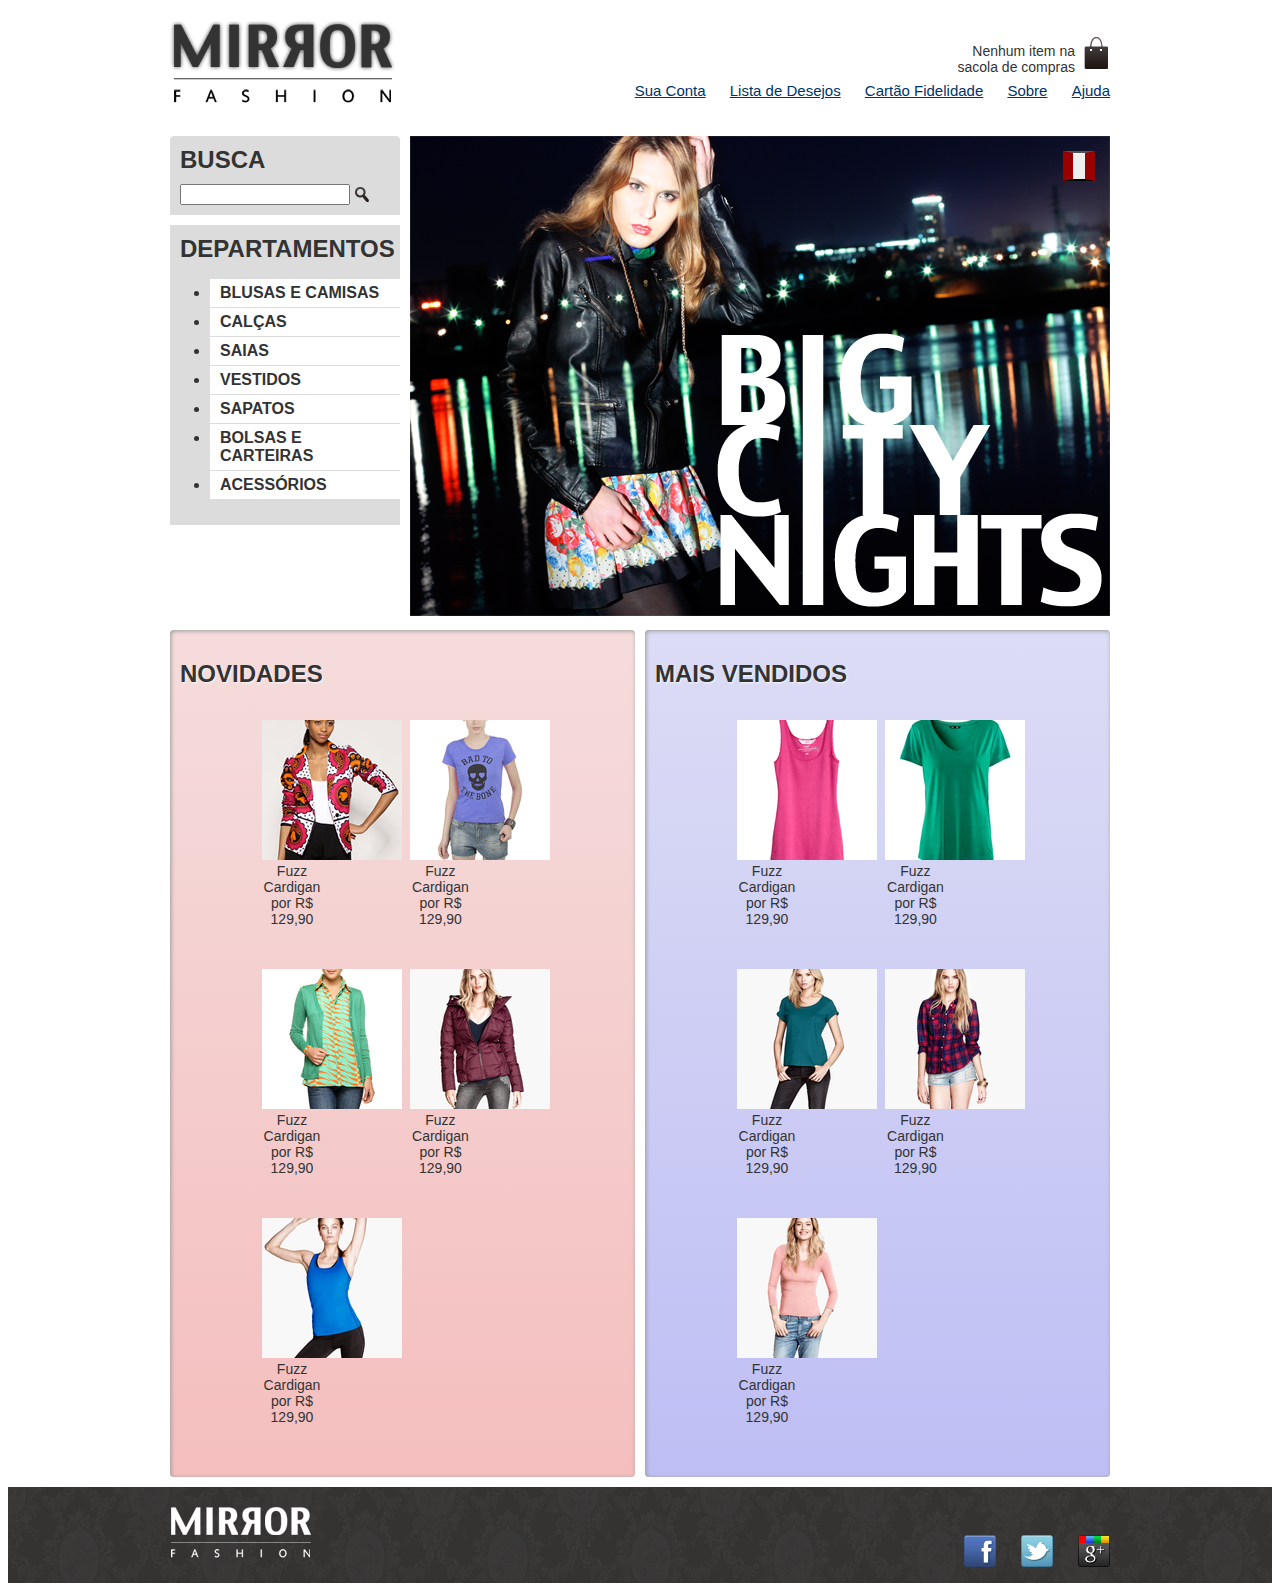
<file: index.html>
<!DOCTYPE html>
<html>
  <head>
    <title>Mirror Fashion</title>
    <meta charset="utf-8">
    <link rel="stylesheet" href="css/estilos.css">
    <meta name="viewport" content="width=device-width">
    <link rel="stylesheet" href="css/mobile.css" media="(max-width: 320px)">
  </head>
  <body>

      <header class="container">
          <h1><img src="img/logo.png" alt="Mirror Fashion"></h1>

          <p class="sacola">
              Nenhum item na sacola de compras
          </p>

          <nav class="menu-opcoes">
              <ul>
                  <li><a href="#">Sua Conta</a></li>
                  <li><a href="#">Lista de Desejos</a></li>
                  <li><a href="#">Cartão Fidelidade</a></li>
                  <li><a href="sobre.html">Sobre</a></li>
                  <li><a href="#">Ajuda</a></li>
              </ul>
          </nav>
      </header>

      <div class="container destaque">

          <section class="busca">

              <h2>Busca</h2>

              <form action="http://www.google.com.br/search" id="form-busca">
                  <input type="search" name="q" id="q">
                  <input type="image" src="img/busca.png"/>
              </form>
          </section>

          <section class="menu-departamentos">

              <h2>Departamentos</h2>

              <nav>
                  <ul>
                      <li><a href="#">Blusas e Camisas</a>
                          <ul>
                              <li><a href="#">Manga curta</a></li>
                              <li><a href="#">Manga comprida</a></li>
                              <li><a href="#">Camisa social</a></li>
                              <li><a href="#">Camisa casual</a></li>
                          </ul>
                      </li>
                      <li><a href="#">Calças</a></li>
                      <li><a href="#">Saias</a></li>
                      <li><a href="#">Vestidos</a></li>
                      <li><a href="#">Sapatos</a></li>
                      <li><a href="#">Bolsas e Carteiras</a></li>
                      <li><a href="#">Acessórios</a></li>
                  </ul>
              </nav>
          </section>

          <img src="img/destaque-home.png" alt="Promoção: Big City Night">
          <button class="pause"></button>
      </div>




      <div class="container paineis">

            <section class="painel novidades">

                <h2>Novidades</h2>

                <ol class="produtos">
                    <li>
                        <a href="produto.html">
                            <figure>
                                <img src="img/produtos/miniatura1.png"/>
                                <figcaption>Fuzz Cardigan por R$ 129,90</figcaption>
                            </figure>
                        </a>
                    </li>

                    <li>
                        <a href="produto.html">
                            <figure>
                                <img src="img/produtos/miniatura2.png"/>
                                <figcaption>Fuzz Cardigan por R$ 129,90</figcaption>
                            </figure>
                        </a>
                    </li>

                    <li>
                        <a href="produto.html">
                            <figure>
                                <img src="img/produtos/miniatura3.png"/>
                                <figcaption>Fuzz Cardigan por R$ 129,90</figcaption>
                            </figure>
                        </a>
                    </li>

                    <li>
                        <a href="produto.html">
                            <figure>
                                <img src="img/produtos/miniatura4.png"/>
                                <figcaption>Fuzz Cardigan por R$ 129,90</figcaption>
                            </figure>
                        </a>
                    </li>

                    <li>
                        <a href="produto.html">
                            <figure>
                                <img src="img/produtos/miniatura5.png"/>
                                <figcaption>Fuzz Cardigan por R$ 129,90</figcaption>
                            </figure>

                        </a>
                    </li>
                </ol>
            </section>

          <section class="painel mais-vendidos">

              <h2>Mais Vendidos</h2>
              <ol>
                  <li>
                      <a href="produto.html">
                          <figure>
                              <img src="img/produtos/miniatura6.png"/>
                              <figcaption>Fuzz Cardigan por R$ 129,90</figcaption>
                          </figure>
                      </a>
                  </li>

                  <li>
                      <a href="produto.html">
                          <figure>
                              <img src="img/produtos/miniatura7.png"
                              <figcaption>Fuzz Cardigan por R$ 129,90</figcaption>
                          </figure>
                      </a>
                  </li>

                  <li>
                      <a href="produto.html">
                          <figure>
                              <img src="img/produtos/miniatura8.png"/>
                              <figcaption>Fuzz Cardigan por R$ 129,90</figcaption>
                          </figure>
                      </a>
                  </li>

                  <li>
                      <a href="produto.html">
                          <figure>
                              <img src="img/produtos/miniatura9.png"/>
                              <figcaption>Fuzz Cardigan por R$ 129,90</figcaption>
                          </figure>
                      </a>
                  </li>

                  <li>
                      <a href="produto.html">
                          <figure>
                              <img src="img/produtos/miniatura10.png"/>
                              <figcaption>Fuzz Cardigan por R$ 129,90</figcaption>
                          </figure>
                      </a>
                  </li>

              </ol>


          </section>


      </div>

      <footer>
          <div class="container">
              <img src="img/logo-rodape.png" alt="Logo Mirror Fashion">

              <ul class="social">
                  <li><a href="http://facebook.com/mirrorfashion">Facebook</a></li>
                  <li><a href="http://twitter.com/mirrorfashion">Twitter</a></li>
                  <li><a href="http://plus.google.com/mirrorfashion">Google+</a></li>
              </ul>

          </div>
      </footer>

  </body>

  <script src="js/home.js"></script>

</html>
</file>
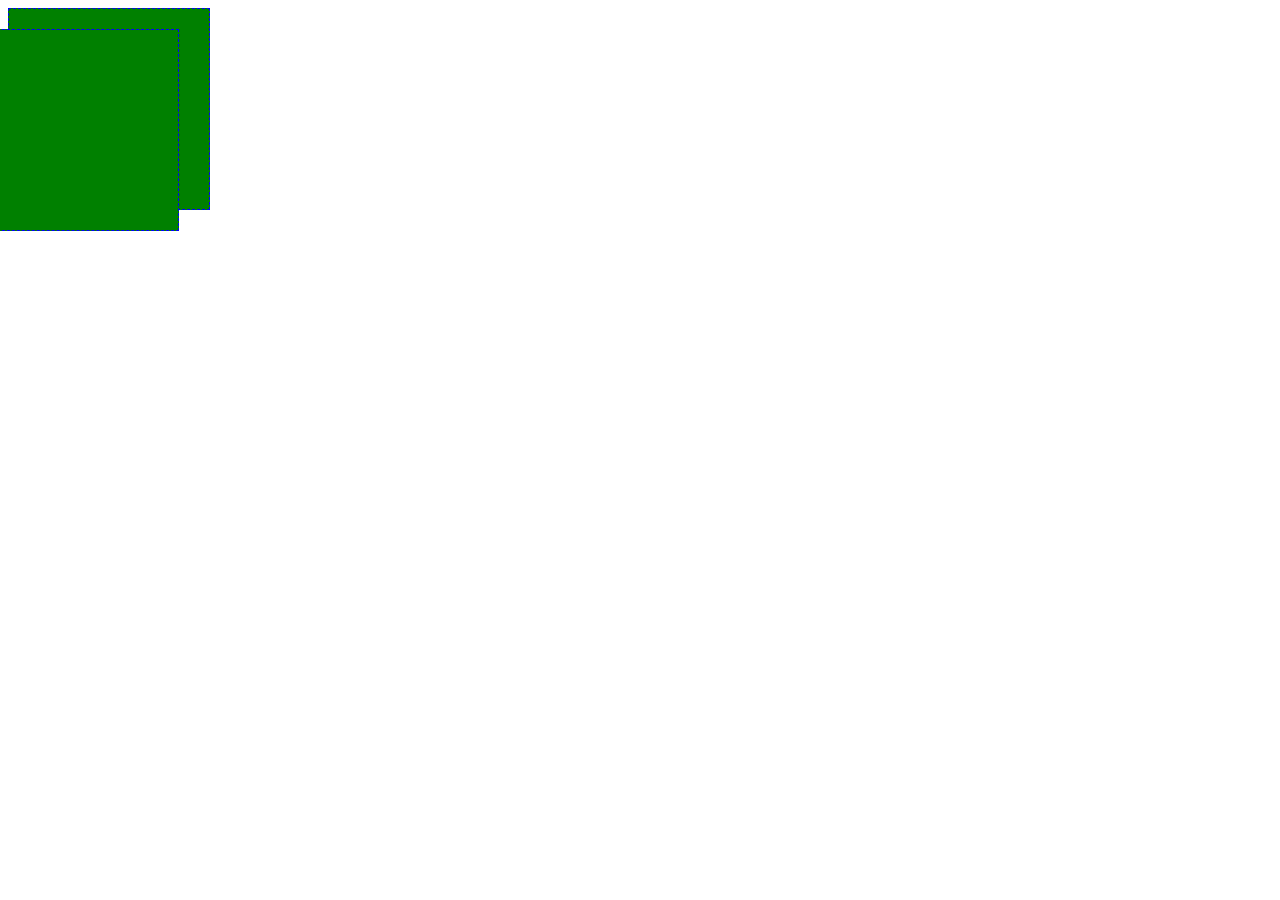
<file: exemplo.html>
<!DOCTYPE html>
<html>
<head>
    <title></title>
    <style type="text/css">
        .quadrado {
            background: green;
            height: 200px;
            width: 200px;
            border: 1px dashed blue;
        }

        .absoluto {
            position: absolute;
            top: 20px;
            right: 30px;
        }

        .relativo {
            position: relative;
        }

    </style>
</head>
<body>
    <div class="quadrado relativo">
    <div class="quadrado absoluto"></div>
</div>
</body>
</html>
</file>
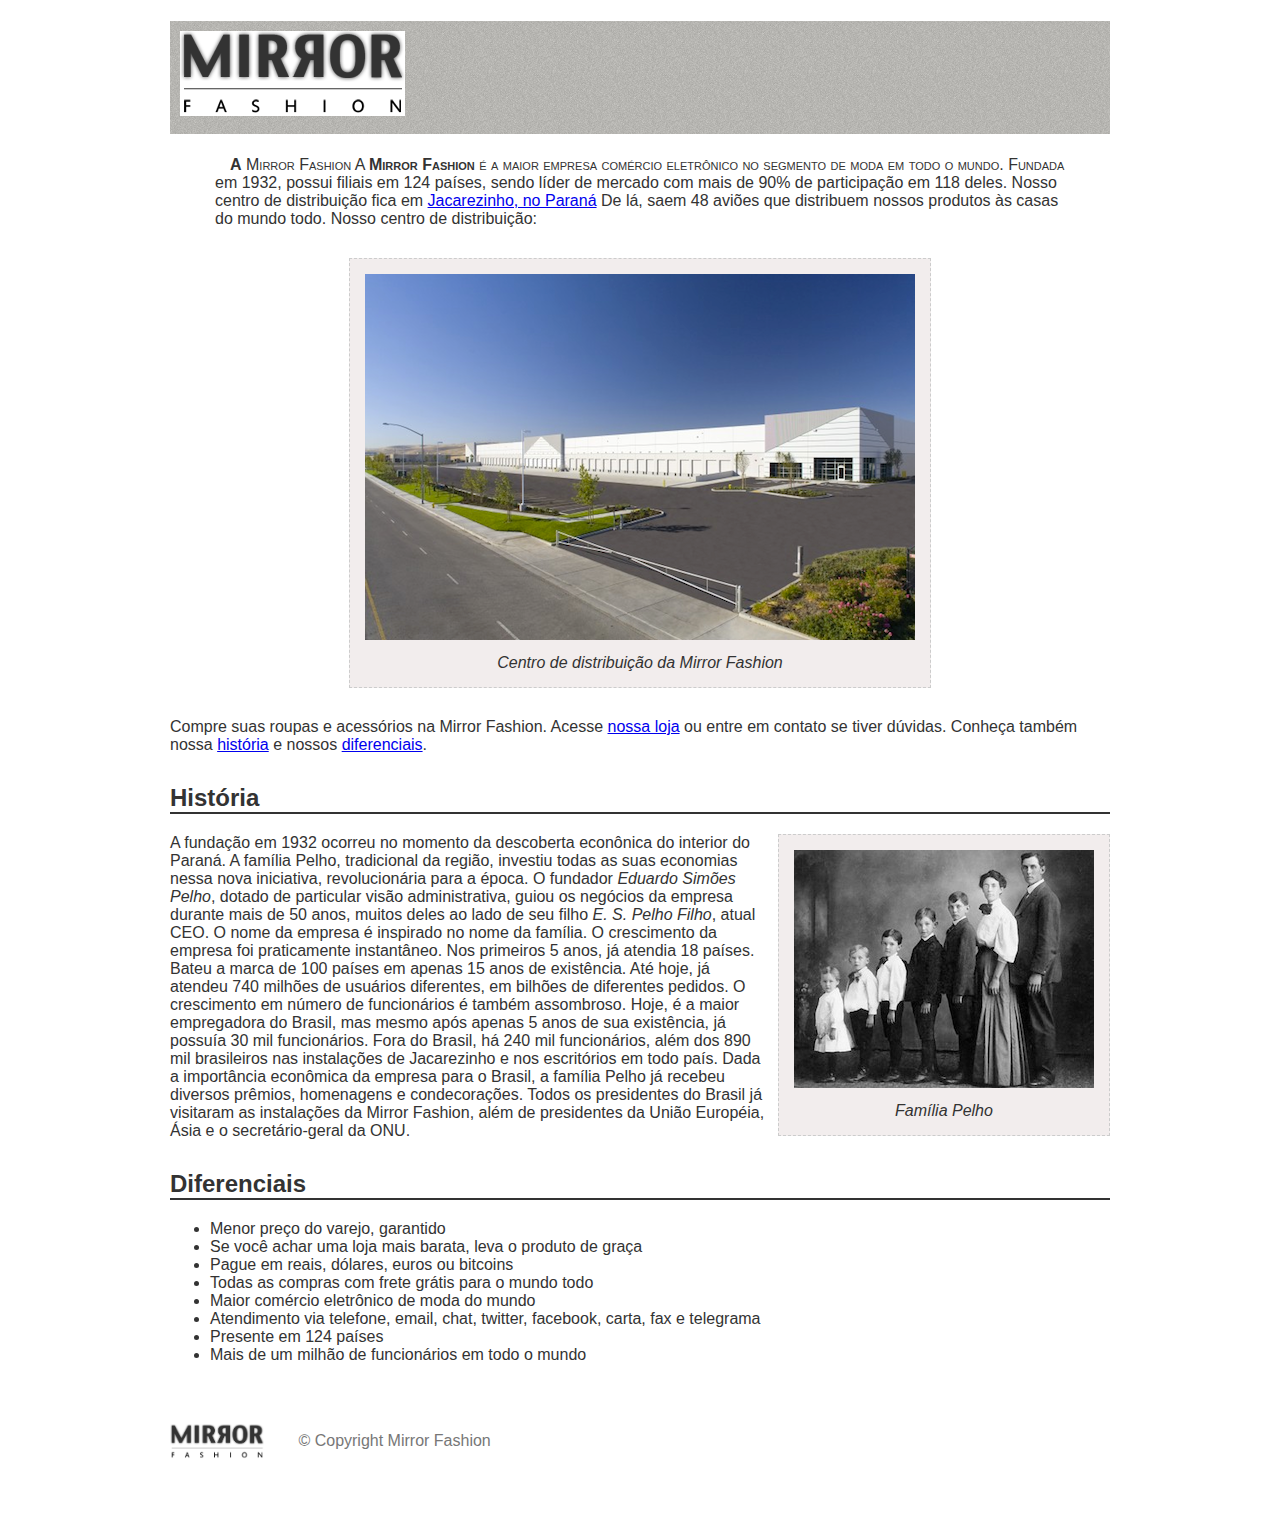
<file: sobre.html>
<!DOCTYPE html>

<html>
	<head>
		<meta charset="utf-8">
		<link rel="stylesheet" href="css/sobre.css">
        <link rel="stylesheet" href="css/estilos.css">

   		<title>Sobre a Mirror Fashion</title>   		
	</head>
	
	<body>
    <header class="container">
        <h1><img src="img/logo.png" alt="Mirror Fashion"></h1>

    </header>
		
		<p>
			A Mirror Fashion
	
			A <strong>Mirror Fashion</strong> é a maior empresa comércio eletrônico no segmento de moda em todo o mundo. 
			Fundada em 1932, possui filiais em 124 países, sendo líder de mercado com mais de 90% de 
			participação em 118 deles.
			
			Nosso centro de distribuição fica em <a href="https://maps.google.com.br/?q=Jacarezinho">
  			Jacarezinho, no Paraná</a> De lá, saem 48 aviões que distribuem nossos produtos às casas do mundo todo. Nosso centro de distribuição:
			
			<figure id="centro-distribuicao">
			  <img src="img/centro-distribuicao.png">
			  <figcaption>Centro de distribuição da Mirror Fashion</figcaption>
			</figure>			
			
			Compre suas roupas e acessórios na Mirror Fashion. Acesse <a href="index.html">nossa loja</a> ou entre em contato 
			se tiver dúvidas. Conheça também nossa <a href="#historia">história</a> e nossos <a href="#diferenciais">diferenciais</a>.
			
			
			<h2 id="historia">História</h2>
			
			<figure id="familia-pelho">
			  <img src="img/familia-pelho.jpg">
			  <figcaption>Família Pelho</figcaption>
			</figure>
			
			A fundação em 1932 ocorreu no momento da descoberta econônica do interior do Paraná. A 
			família Pelho, tradicional da região, investiu todas as suas economias nessa nova iniciativa, 
			revolucionária para a época. O fundador <em>Eduardo Simões Pelho</em>, dotado de particular visão 
			administrativa, guiou os negócios da empresa durante mais de 50 anos, muitos deles ao lado 
			de seu filho <em>E. S. Pelho Filho</em>, atual CEO. O nome da empresa é inspirado no nome da família.
			
			O crescimento da empresa foi praticamente instantâneo. Nos primeiros 5 anos, já atendia 18 países. 
			Bateu a marca de 100 países em apenas 15 anos de existência. Até hoje, já atendeu 740 milhões 
			de usuários diferentes, em bilhões de diferentes pedidos.
			
			O crescimento em número de funcionários é também assombroso. Hoje, é a maior empregadora do 
			Brasil, mas mesmo após apenas 5 anos de sua existência, já possuía 30 mil funcionários. Fora do 
			Brasil, há 240 mil funcionários, além dos 890 mil brasileiros nas instalações de Jacarezinho e 
			nos escritórios em todo país.
			
			Dada a importância econômica da empresa para o Brasil, a família Pelho já recebeu diversos prêmios, 
			homenagens e condecorações. Todos os presidentes do Brasil já visitaram as instalações da Mirror 
			Fashion, além de presidentes da União Européia, Ásia e o secretário-geral da ONU.
		</p>
		
			<h2 id="diferenciais">Diferenciais</h2>
	
			<ul>
			  <li>Menor preço do varejo, garantido</li>
			  <li>Se você achar uma loja mais barata, leva o produto de graça</li>
			  <li>Pague em reais, dólares, euros ou bitcoins</li>
			  <li>Todas as compras com frete grátis para o mundo todo</li>
			  <li>Maior comércio eletrônico de moda do mundo</li>
			  <li>Atendimento via telefone, email, chat, twitter, facebook, carta, fax e telegrama</li>
			  <li>Presente em 124 países</li>
			  <li>Mais de um milhão de funcionários em todo o mundo</li>
			</ul>
			
			<div id="rodape">
			    <img src="img/logo.png">
			
			    &copy; Copyright Mirror Fashion
			</div>
			
	</body>
	
	
	
</html>
</file>
<file: css/estilos.css>
body {
    color: #333333;
    font-family: "Lucida Sans Unicode", "Lucida Grande", sans-serif;
}

header{
    position: relative;
}

.container{
    margin: 0 auto;
    width: 940px;
}

.sacola {
    position: absolute;
    top: 0;
    right: 0;
    background: url(../img/sacola.png) no-repeat top right;
    padding-top: 8px;
    font-size: 14px;
    padding-right: 35px;
    text-align: right;
    width: 140px;
}

.menu-opcoes {
    position: absolute;
    bottom: 0;
    right: 0;
}

.menu-opcoes ul {
    font-size: 15px;
}

.menu-opcoes ul li {
    display: inline;
    margin-left: 20px;
}

.menu-opcoes a {
    color: #003366;
}

.menu-opcoes a:hover {
    color: #007dc6;
}
.menu-opcoes a:active {
    color: #867dc6;
}

.busca{
    border-top-left-radius: 4px;
    border-top-right-radius: 4px;
}

.busca, .menu-departamentos {
    background-color: #dcdcdc;
    font-weight: bold;
    text-transform: uppercase;
    float: left;
    margin-right: 10px;
    width: 230px;
}

.menu-departamentos li ul {
    display: none;
}

.menu-departamentos li:hover ul {
    display: block;
}

.menu-departamentos ul ul li {
    background-color: #dcdcdc;
}

.menu-departamentos li li a:before {
    content: '- ';
}

.menu-departamentos li li a:before {
    content: '\272A';
    padding-right: 3px;
}


.destaque{
    margin-top: 10px;
    position: relative;
}

.busca h2,
.busca form,
.menu-departamentos h2 {
    margin: 10px;
}

.menu-departamentos li {
    background-color: white;
    margin-bottom: 1px;
    padding: 5px 10px;
}

.menu-departamentos a {
    color: #333333;
    text-decoration: none;
}

.busca input {
    vertical-align: middle;
}

.busca input[type=search] {
    width: 170px;
}

.menu-departamentos {
    clear: left;
    margin-top: 10px;
    padding-bottom: 10px;
}

.painel {
    margin: 10px 0;
    padding: 10px;
    width: 445px;
    border-radius: 4px;
    box-shadow: inset 1px 1px 4px #999;
}

.painel li {
    display: inline-block;
    vertical-align: top;
    width: 140px;

    margin: 2px;
    padding-bottom: 10px;
    -webkit-transition: 0.7s;
    transition: 0.7s;
}

.painel li:hover {
    background-color: rgba(255,255,255,0.8);
    box-shadow: 0 0 5px #333;
    -webkit-transition: 0.7s ease-in;
    transition: 0.7s ease-in;
    -webkit-transform: scale(1.2);
    transform: scale(1.2);
    -webkit-transform: scale(1.2) rotate(-5deg);
    transform: scale(1.2) rotate(-5deg);
}

.painel li:nth-child(2n):hover {
    -webkit-transform: scale(1.2) rotate(5deg);
    transform: scale(1.2) rotate(5deg);
}

.painel h2 {
    font-size: 24px;
    font-weight: bold;
    text-transform: uppercase;
    text-shadow: 3px 3px 2px #FFF;
    margin-bottom: 10px;
    text-shadow: 1px 1px 2px rgba(255,255,255,0.8);
}

.painel a {
    color: #333;
    font-size: 14px;
    text-align: center;
    text-decoration: none;
}

.novidades {
    float: left;
    background-color: #f5dcdc;
    background: linear-gradient(#f5dcdc, #f4bebe);
}

.produtos{
    display: block;

}

.mais-vendidos {
    float: right;
    background: #dcdcf5;
    background: linear-gradient(#dcdcf5, #bebef4);
}

footer {
    background-image: url(../img/fundo-rodape.png);
    clear: both;
    padding: 20px 0;
}

footer .container {
    position: relative;
}

.social {
    position: absolute;
    top: 12px;
    right: 0;
}

.social li {
    float: left;
    margin-left: 25px;
}

.social li a {
    /* tamanho da imagem */
    height: 32px;
    width: 32px;

    /* image replacement */
    display: block;
    text-indent: -9999px;
}

.social a[href*="facebook.com"] {
    background-image: url(../img/facebook.png);
}

.social a[href*="twitter.com"] {
    background-image: url(../img/twitter.png);
}

.social a[href*="plus.google.com"] {
    background-image: url(../img/googleplus.png);
}

.pause,
.play {
    display: block;
    position: absolute;
    right: 15px;
    top: 15px;
}
.pause {
    border-left: 10px solid #900;
    border-right: 10px solid #900;
    height: 30px;
    width: 5px;
}
.play {
    border-left: 25px solid #900;
    border-bottom: 15px solid transparent;
    border-top: 15px solid transparent;
}

#test {
    position: relative;
    top: 0;
    width: 100px;
    height: 100px;
    background-color: blue;
}
#test:hover {
    -webkit-transition: all 2s ease;
    -moz-transition: all 2s ease;
    -o-transition: all 2s ease;
    background-color: red;
    top: 30px;
}
</file>
<file: css/mobile.css>
.container {
    width: 96%;
}

header h1 {
    text-align: center;
}
header h1 img {
    max-width: 50%;
}
.sacola {
    display: none;
}
.menu-opcoes {
    position: static;
    text-align: center;
}

.menu-opcoes ul li {
    display: inline-block;
    margin: 5px;
}

.busca,
.menu-departamentos,
.destaque img {
    margin-right: 0;
    width: 100%;
}

.painel {
    width: auto;
}

.play,
.pause {
    top: auto;
    right: auto;

    left: 10px;
    bottom: 10px;
}
</file>
<file: css/sobre.css>
body {
  color: #333333;
  font-family: "Lucida Sans Unicode", "Lucida Grande", sans-serif;
  margin-left: auto;
  margin-right: auto;
  width: 940px;
}

h1 {
    background-image: url(../img/sobre-background.jpg);
    padding: 10px;
}

h1 + p {
    text-indent: 0;
}

p:first-line{
    font-variant: small-caps;
}

h2 {
    border-bottom: 2px solid #333333;
    margin-top: 30px;
}

p {
    padding: 0 45px;
    text-indent: 15px;
}

p:first-letter{
    font-weight: bold;
}


figure {
  background-color: #F2EDED;
  border: 1px dashed #ccc;
  text-align: center;
  padding: 15px;
  margin: 30px;
}

figcaption {
  font-style: italic;
  margin-top: 10px;
}

#centro-distribuicao {
  margin-left: auto;
  margin-right: auto;
  width: 550px;
}

#familia-pelho {
    float: right;
    margin: 0 0 10px 10px;
}

#rodape {
    color: #777;
    margin: 30px 0;
    padding: 30px 0;
}

#rodape img {
    margin-right: 30px;
    vertical-align: middle;
    width: 94px;
}
</file>
